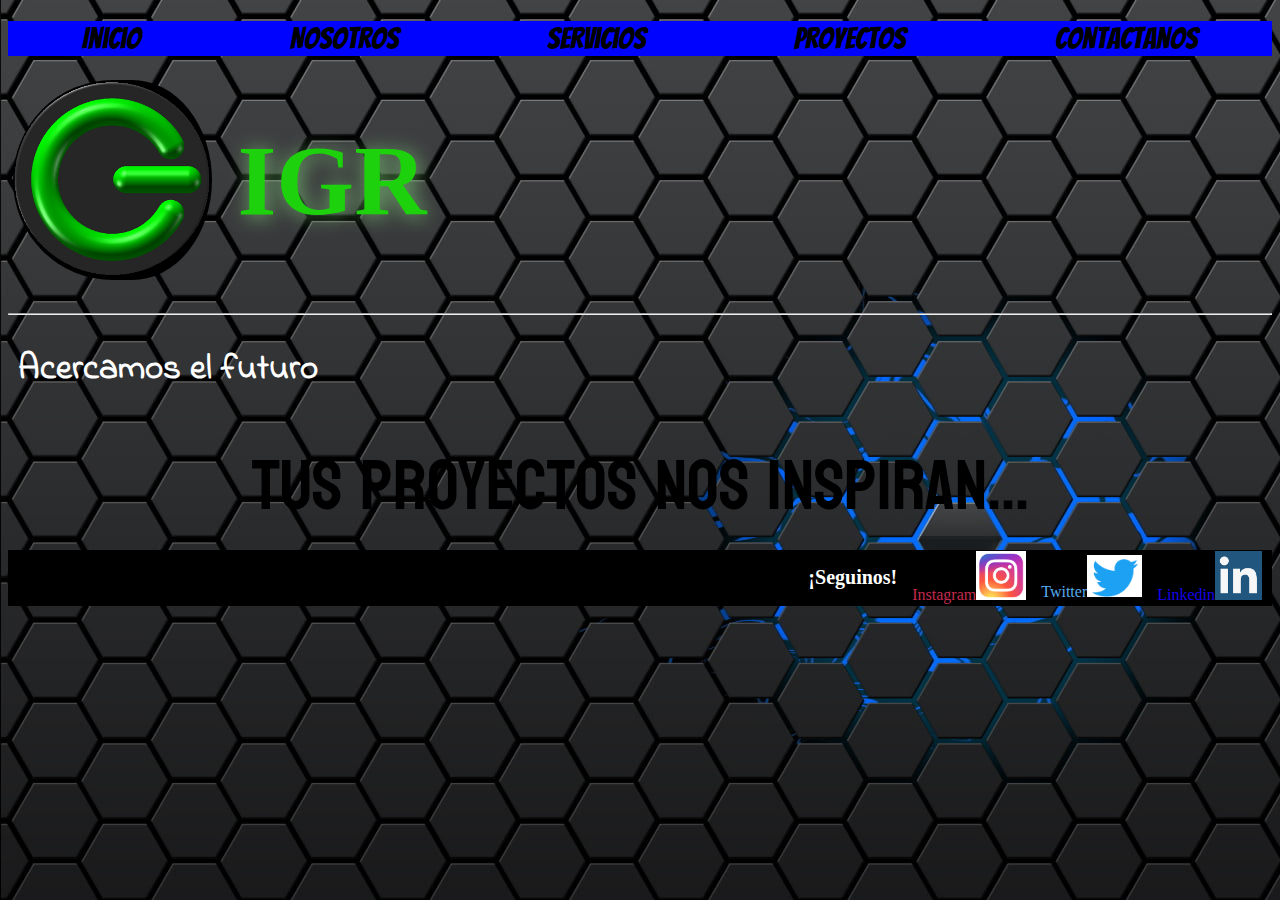
<file: index.html>
<!DOCTYPE html>
<html lang="en">
<head>
    <meta charset="UTF-8">
    <meta http-equiv="X-UA-Compatible" content="IE=edge">
    <meta name="viewport" content="width=device-width, initial-scale=1.0">
    <meta name="description" content="IGR electronica es una empresa dedicada a dar soluciones integrales a cualquier proceso que requiera el uso de la electronica para su funcionamiento. El desarrollo de hardware y software dedicados son nuesrto fuerte.">
    <meta name="keywords" content="ELECTRONICA, HARDWARE, SOFTWARE, DESARROLLO, DISEÑO, INGENIERIA">
    <title>IGRelectronica</title>
    <link rel="shortcut icon" href="./img/LogoIGR - blanco.png">
    <link rel="preconnect" href="https://fonts.googleapis.com">
    <link rel="preconnect" href="https://fonts.gstatic.com" crossorigin>
    <link href="https://fonts.googleapis.com/css2?family=Bangers&family=Indie+Flower&family=Koulen&family=Permanent+Marker&display=swap" rel="stylesheet">
    <link rel="stylesheet" href="https://cdnjs.cloudflare.com/ajax/libs/animate.css/4.1.1/animate.min.css"/>
    <link rel="stylesheet" href="./CSS/styleIndex.css"><!-- CSS -->

</head>


<!-- ------------------------------BODY------------------------------- -->
<body id="index">
        
<!-- -------------------------------MENU-------------------------------- -->
<nav id="menu"><!-- MENU -->
    <a href="./index.html" class="menu__celda">Inicio</a>
    <a href="./pages/Nosotros.html" class="menu__celda">Nosotros</a>
    <a href="./pages/Servicios.html" class="menu__celda">Servicios</a>
    <a href="./pages/Proyectos.html" class="menu__celda">Proyectos</a>
    <a href="./pages/Contactanos.html" class="menu__celda">Contactanos</a>
</nav> 
<!-- -------------------------------MENU-------------------------------- -->


<!-- ------------------------------HEADER------------------------------- -->
    <header class="header__index">
        <a href="./index.html">
            <img src="./img/LogoIGR.png" alt="Logo-IGR" class="header__logo">
            <h1 class="header__leyenda">IGR</h1>
        </a>
        <hr>
        <h2 class="header__isotipo">Acercamos el futuro</h2>
    </header>
<!-- ------------------------------HEADER------------------------------- -->


<!-- -----------------------------ARTICLE------------------------------- -->
    <article class="index__article">
        <span class="animate1">Tus proyectos nos inspiran...</span>
    </article>

<!-- -----------------------------ARTICLE------------------------------- -->


<!-- ------------------------------FOOTER------------------------------- -->
    <footer id="footer">
        <h3 class="footer__titulo">¡Seguinos!</h3>
        <a href="http://www.instagram.com" class="txt--instagram">Instagram<img src="./img/Instagram.png" alt="Instagram" class="img__instagram"></a>
        <a href="http://www.twitter.com" class="txt--twitter">Twitter<img src="./img/Twitter.png" alt="Twitter" class="img__twitter"></a>
        <a href="http://www.linkedin.com" class="txt--linkedin">Linkedin<img src="./img/linkedin.png" alt="Twitter" class="img__linkedin"></a>
    </footer>
<!-- ------------------------------FOOTER------------------------------- -->

</body>
<!-- ------------------------------BODY------------------------------- -->
</html>
</file>
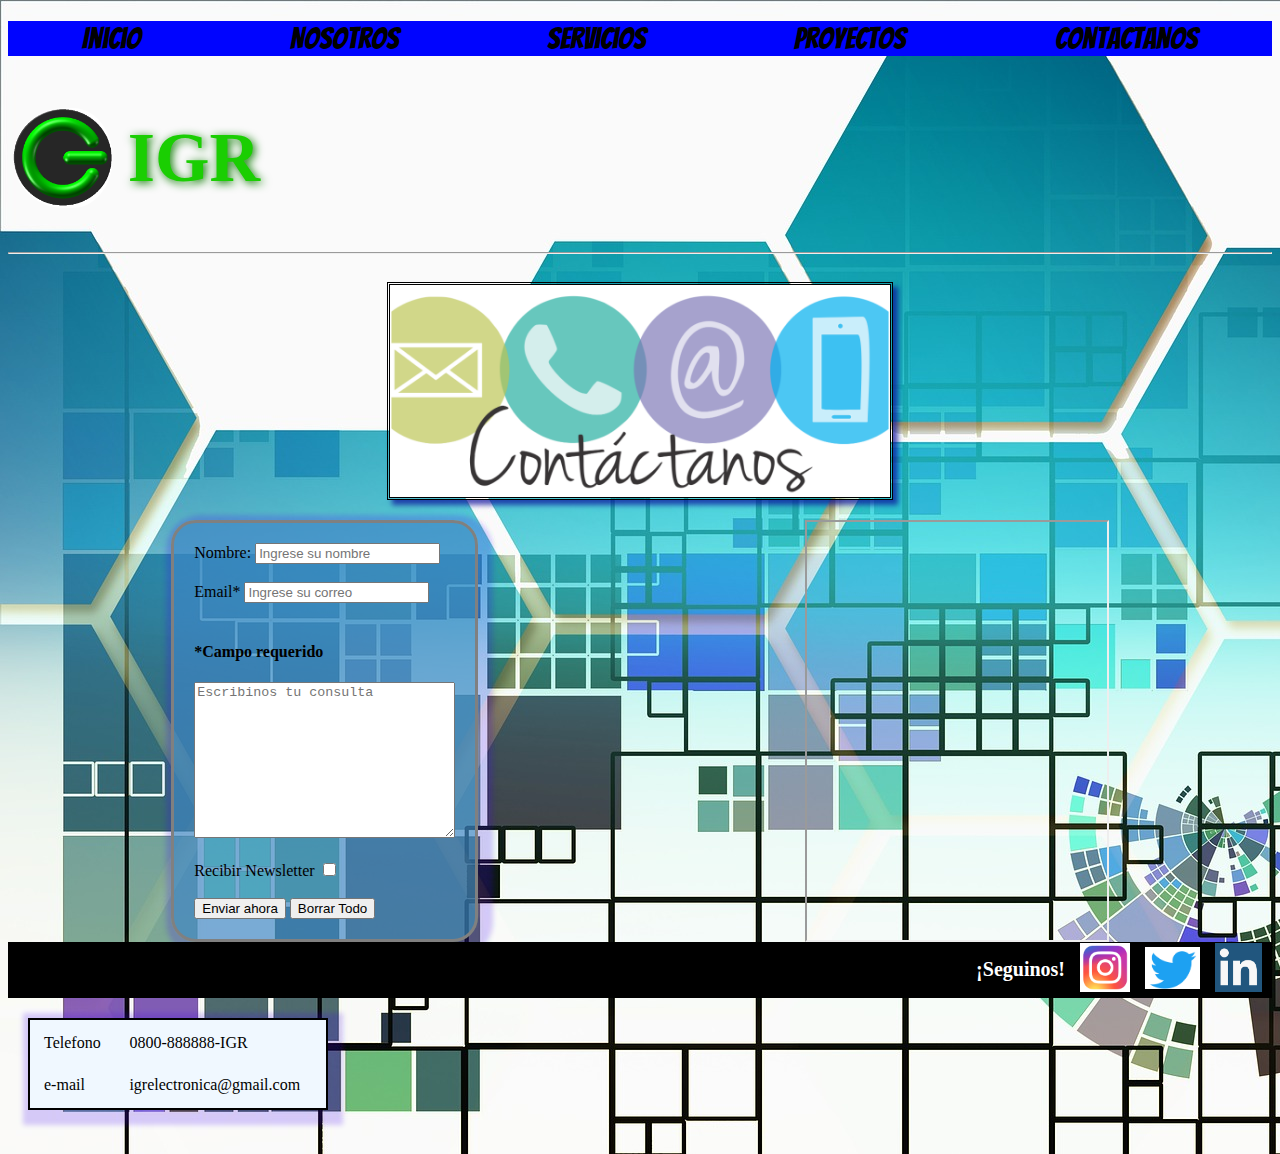
<file: pages/Contactanos.html>
<!DOCTYPE html>
<html lang="en">
    <head>
        <meta charset="UTF-8">
        <meta http-equiv="X-UA-Compatible" content="IE=edge">
        <meta name="viewport" content="width=device-width, initial-scale=1.0">
        <meta name="description" content="IGR electronica es una empresa dedicada a dar soluciones integrales a cualquier proceso que requiera el uso de la electronica para su funcionamiento. El desarrollo de hardware y software dedicados son nuesrto fuerte.">
        <meta name="keywords" content="ELECTRONICA, HARDWARE, SOFTWARE, DESARROLLO, DISEÑO, INGENIERIA">
        <title>IGR Contactanos</title>
        <link rel="shortcut icon" href="../img/LogoIGR - blanco.png">
        <link rel="preconnect" href="https://fonts.googleapis.com">
        <link rel="preconnect" href="https://fonts.gstatic.com" crossorigin>
        <link href="https://fonts.googleapis.com/css2?family=Bangers&family=Indie+Flower&family=Permanent+Marker&display=swap" rel="stylesheet">
        <link rel="stylesheet" href="../CSS/style.css"><!-- CSS -->
    </head>
    
    
    <!-- ------------------------------BODY------------------------------- -->
<body id="contactanos">
            
<!-- -------------------------------MENU-------------------------------- -->
    <nav id="menu"><!-- MENU -->
        <a href="../index.html" class="menu__celda">Inicio</a>
        <a href="../pages/Nosotros.html" class="menu__celda">Nosotros</a>
        <a href="../pages/Servicios.html" class="menu__celda">Servicios</a>
        <a href="../pages/Proyectos.html" class="menu__celda">Proyectos</a>
        <a href="../pages/Contactanos.html" class="menu__celda">Contactanos</a>
    </nav> 
<!-- -------------------------------MENU-------------------------------- -->

<!-- ------------------------------HEADER------------------------------- -->
<header class="header">
    <a href="../index.html">
        <img src="../img/LogoIGR - blanco.png" alt="Logo-IGR" class="header__logo">
        <h1 class="header__leyenda">IGR</h1>
    </a> 
    <hr>
</header>
<!-- ------------------------------HEADER------------------------------- -->
 
<section class="article__contactanos">

    <div class="imagenContactanos">
        <img src="../img/Contactanos.png" alt="Imagen_Contactanos">
    </div>
    
    <div class="contactanos">

        <form action="enviar.php" method="get" enctype="text/plain">

            <div>
                <label for="nombre">Nombre:</label>
                <input type="text" id="nombre" placeholder="Ingrese su nombre">
            </div>
            <br>
            <div>
                <label for="mail">Email*</label>
                <input type="email" id="mail" required placeholder="Ingrese su correo">
        
            </div>
            <br>
 
            <div>
                <h4>*Campo requerido</h4>
            </div>

            <div>
                <textarea name="comentarios" id="comentarios" cols="30" rows="10" placeholder="Escribinos tu consulta"></textarea>
            </div>

            <br>

            <div>
                <label for="news">Recibir Newsletter</label>
                <input type="checkbox" id="news">
            </div>

            <br>

            <input type="submit" value="Enviar ahora">
            <input type="reset" value="Borrar Todo">
      
        </form>

        <iframe src="https://www.google.com/maps/embed?pb=!1m18!1m12!1m3!1d13619.431560150402!2d-64.20494045880126!3d-31.418041233556625!2m3!1f0!2f0!3f0!3m2!1i1024!2i768!4f13.1!3m3!1m2!1s0x9432a32dcf5d747f%3A0x40373220b29140ac!2sPatio%20Olmos%20Shopping!5e0!3m2!1ses!2sar!4v1651272821847!5m2!1ses!2sar" allowfullscreen="" loading="lazy" referrerpolicy="no-referrer-when-downgrade" class="mapa"></iframe>
    </div>
    
</section>

    <table border="0" cellpadding="10" cellspacing="4">
        <tr class="telefonoContacto"><!-- Fila -->
            <td>Telefono</td><!-- Celda -->
            <td>0800-888888-IGR</td>
        </tr>
        <tr class="e-mail">
            <td>e-mail</td>
            <td>igrelectronica@gmail.com</td>
        </tr>
    </table>

    



<!-- ------------------------------FOOTER------------------------------- -->
<div class="alineadorFooterContactanos"><p></p></div>

<footer id="footer">
    <h3 class="footer__titulo">¡Seguinos!</h3>
    <a href="http://www.instagram.com"><img src="../img/Instagram.png" alt="Instagram" class="img__instagram"></a>
    <a href="http://www.twitter.com"><img src="../img/Twitter.png" alt="Twitter" class="img__twitter"></a>
    <a href="http://www.linkedin.com"><img src="../img/linkedin.png" alt="Twitter" class="img__linkedin"></a>
</footer>
<!-- ------------------------------FOOTER------------------------------- -->
  
</body>
</html>
</file>
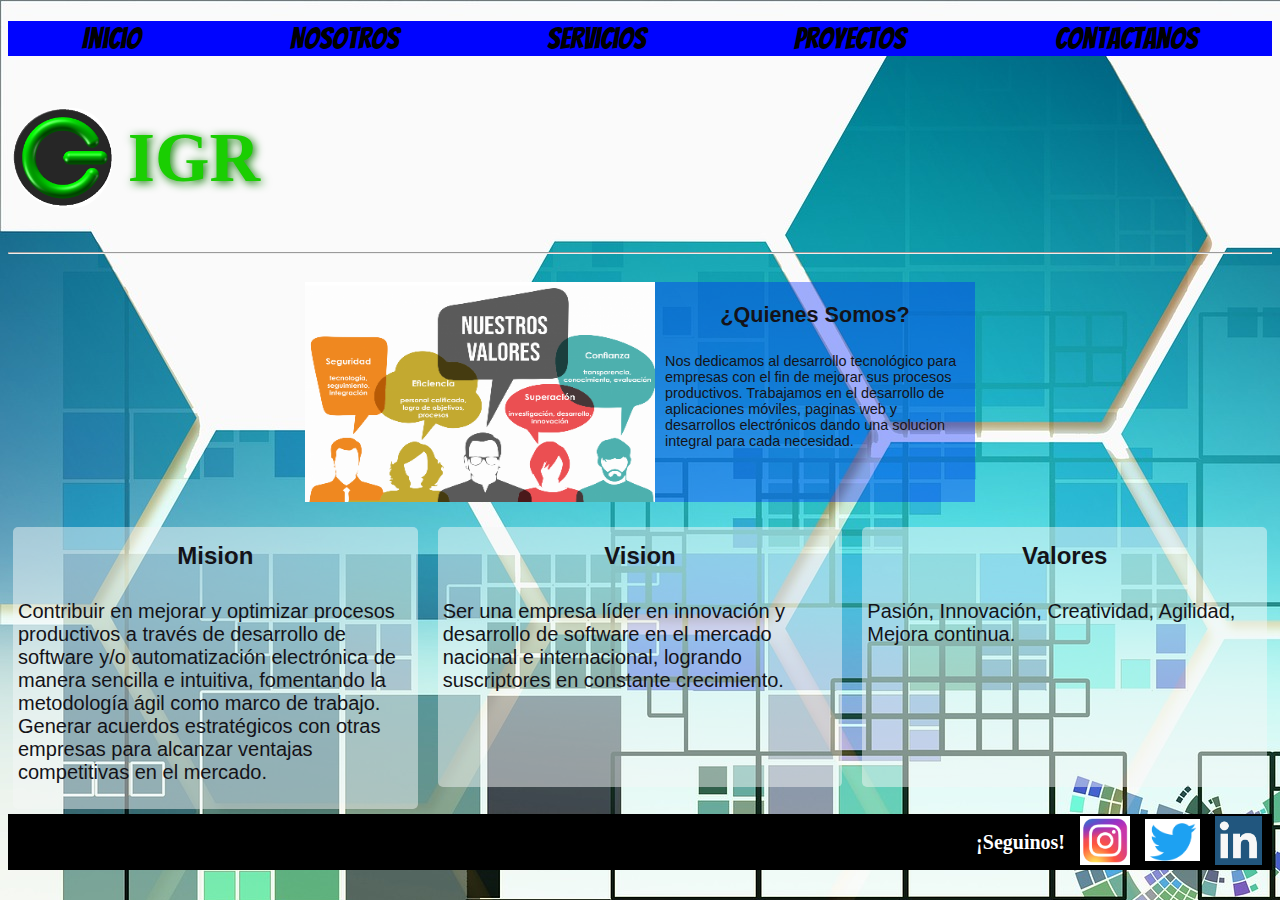
<file: pages/Nosotros.html>
<!DOCTYPE html>
<html lang="en">
    <head>
        <meta charset="UTF-8">
        <meta http-equiv="X-UA-Compatible" content="IE=edge">
        <meta name="viewport" content="width=device-width, initial-scale=1.0">
        <meta name="description" content="IGR electronica es una empresa dedicada a dar soluciones integrales a cualquier proceso que requiera el uso de la electronica para su funcionamiento. El desarrollo de hardware y software dedicados son nuesrto fuerte.">
        <meta name="keywords" content="ELECTRONICA, HARDWARE, SOFTWARE, DESARROLLO, DISEÑO, INGENIERIA">
        <title>IGR Nosotros</title>
        <link rel="shortcut icon" href="../img/LogoIGR - blanco.png"> 
        <link rel="preconnect" href="https://fonts.googleapis.com">
        <link rel="preconnect" href="https://fonts.gstatic.com" crossorigin>
        <link href="https://fonts.googleapis.com/css2?family=Bangers&family=Indie+Flower&family=Permanent+Marker&display=swap" rel="stylesheet">
        <link rel="stylesheet" href="../CSS/style.css"><!-- CSS -->
    </head>
    
    
<body id="nosotros">
            
<!-- -------------------------------MENU-------------------------------- -->
<nav id="menu"><!-- MENU -->
    <a href="../index.html" class="menu__celda">Inicio</a>
    <a href="../pages/Nosotros.html" class="menu__celda">Nosotros</a>
    <a href="../pages/Servicios.html" class="menu__celda">Servicios</a>
    <a href="../pages/Proyectos.html" class="menu__celda">Proyectos</a>
    <a href="../pages/Contactanos.html" class="menu__celda">Contactanos</a>
</nav> 
<!-- -------------------------------MENU-------------------------------- -->

<!-- ------------------------------HEADER------------------------------- -->
<header class="header">
    <a href="../index.html">
        <img src="../img/LogoIGR - blanco.png" alt="Logo-IGR" class="header__logo">
        <h1 class="header__leyenda">IGR</h1>
    </a> 
    <hr>
</header>
<!-- ------------------------------HEADER------------------------------- -->

<!-- ------------------------------ARTICLE------------------------------- -->
<article class="aticle__nosotros">

    <div class="quienesSomos">
        <img src="../img/Valores.png" alt="imagenValores">
        <div class="quienesSomos__texto">
            <strong><center class="quienesSomos__titulo">¿Quienes Somos?</center></strong> 
            <p>Nos dedicamos al desarrollo tecnológico para empresas con el fin de mejorar sus procesos productivos. Trabajamos en el desarrollo de aplicaciones móviles, paginas web y desarrollos electrónicos dando una solucion integral para cada necesidad. </p>
        </div>
    </div>
    
    <div class="nosotros">
        <div class="mision">
                <strong><center class="mision__titulo">Mision</center></strong> 
                <p>Contribuir en mejorar y optimizar procesos productivos a través de desarrollo de software y/o automatización electrónica de manera sencilla e intuitiva, fomentando la metodología ágil como marco de trabajo. Generar acuerdos estratégicos con otras empresas para alcanzar ventajas competitivas en el mercado.
                </p>
        </div>
        <div class="vision">
            <strong><center class="vision__titulo">Vision</center></strong> 
            <p>Ser una empresa líder en innovación y desarrollo de software en el mercado nacional e internacional, logrando suscriptores en constante crecimiento.
            </p>
        </div>
        <div class="valores">
            <strong><center class="valores__titulo">Valores</center></strong> 
            <p>Pasión, Innovación, Creatividad, Agilidad, Mejora continua.</p>
        </div>
    </div>
</article>
<!-- ------------------------------ARTICLE------------------------------- -->

<!-- ------------------------------FOOTER------------------------------- -->
<div class="alineadorFooterNosotros"><p></p></div>

<footer id="footer">
    <h3 class="footer__titulo">¡Seguinos!</h3>
    <a href="http://www.instagram.com"><img src="../img/Instagram.png" alt="Instagram" class="img__instagram"></a>
    <a href="http://www.twitter.com"><img src="../img/Twitter.png" alt="Twitter" class="img__twitter"></a>
    <a href="http://www.linkedin.com"><img src="../img/linkedin.png" alt="Twitter" class="img__linkedin"></a>
</footer>
<!-- ------------------------------FOOTER------------------------------- -->
  
</body>
</html>
</file>
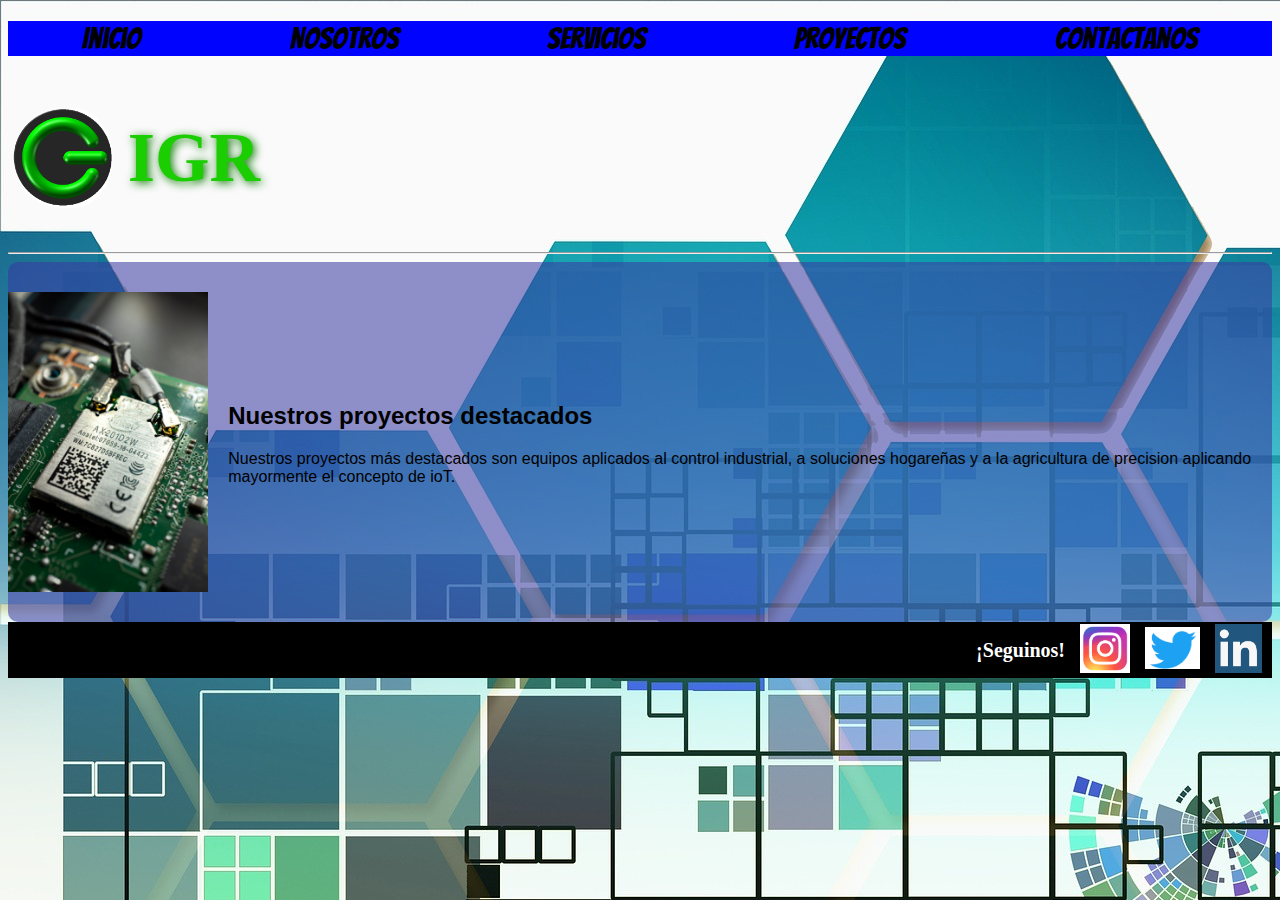
<file: pages/Proyectos.html>
<!DOCTYPE html>
<html lang="en">
    <head>
        <meta charset="UTF-8">
        <meta http-equiv="X-UA-Compatible" content="IE=edge">
        <meta name="viewport" content="width=device-width, initial-scale=1.0">
        <meta name="description" content="IGR electronica es una empresa dedicada a dar soluciones integrales a cualquier proceso que requiera el uso de la electronica para su funcionamiento. El desarrollo de hardware y software dedicados son nuesrto fuerte.">
        <meta name="keywords" content="ELECTRONICA, HARDWARE, SOFTWARE, DESARROLLO, DISEÑO, INGENIERIA">
        <title>IGR Proyectos</title>
        <link rel="shortcut icon" href="../img/LogoIGR - blanco.png">
        <link rel="preconnect" href="https://fonts.googleapis.com">
        <link rel="preconnect" href="https://fonts.gstatic.com" crossorigin>
        <link href="https://fonts.googleapis.com/css2?family=Bangers&family=Indie+Flower&family=Permanent+Marker&display=swap" rel="stylesheet">
        <link rel="stylesheet" href="../CSS/style.css"><!-- CSS -->
    </head>
    
    
    <!-- ------------------------------BODY------------------------------- -->
<body id="proyectos">
            
<!-- -------------------------------MENU-------------------------------- -->
    <nav id="menu"><!-- MENU -->
        <a href="../index.html" class="menu__celda">Inicio</a>
        <a href="../pages/Nosotros.html" class="menu__celda">Nosotros</a>
        <a href="../pages/Servicios.html" class="menu__celda">Servicios</a>
        <a href="../pages/Proyectos.html" class="menu__celda">Proyectos</a>
        <a href="../pages/Contactanos.html" class="menu__celda">Contactanos</a>
    </nav> 
<!-- -------------------------------MENU-------------------------------- -->

<!-- ------------------------------HEADER------------------------------- -->
<header class="header">
    <a href="../index.html">
        <img src="../img/LogoIGR - blanco.png" alt="Logo-IGR" class="header__logo">
        <h1 class="header__leyenda">IGR</h1>
    </a> 
    <hr>
</header>
<!-- ------------------------------HEADER------------------------------- -->

<!-- ------------------------------ARTICLE------------------------------- -->
<article class="article__proyectos">
    <img src="../img/iot.jpg" alt="ImagenIOT">
    <div class="texto">
        <h2>Nuestros proyectos destacados</h2>
        <p>Nuestros proyectos más destacados son equipos aplicados al control industrial, a soluciones hogareñas y a la agricultura de precision aplicando mayormente el concepto de ioT.</p> 
    </div>
</article>


<!-- ------------------------------FOOTER------------------------------- -->
<div class="alineadorFooterContactanos"><p></p></div>

<footer id="footer">
    <h3 class="footer__titulo">¡Seguinos!</h3>
    <a href="http://www.instagram.com"><img src="../img/Instagram.png" alt="Instagram" class="img__instagram"></a>
    <a href="http://www.twitter.com"><img src="../img/Twitter.png" alt="Twitter" class="img__twitter"></a>
    <a href="http://www.linkedin.com"><img src="../img/linkedin.png" alt="Twitter" class="img__linkedin"></a>
</footer>
<!-- ------------------------------FOOTER------------------------------- -->
  
</body>
</html>
</file>
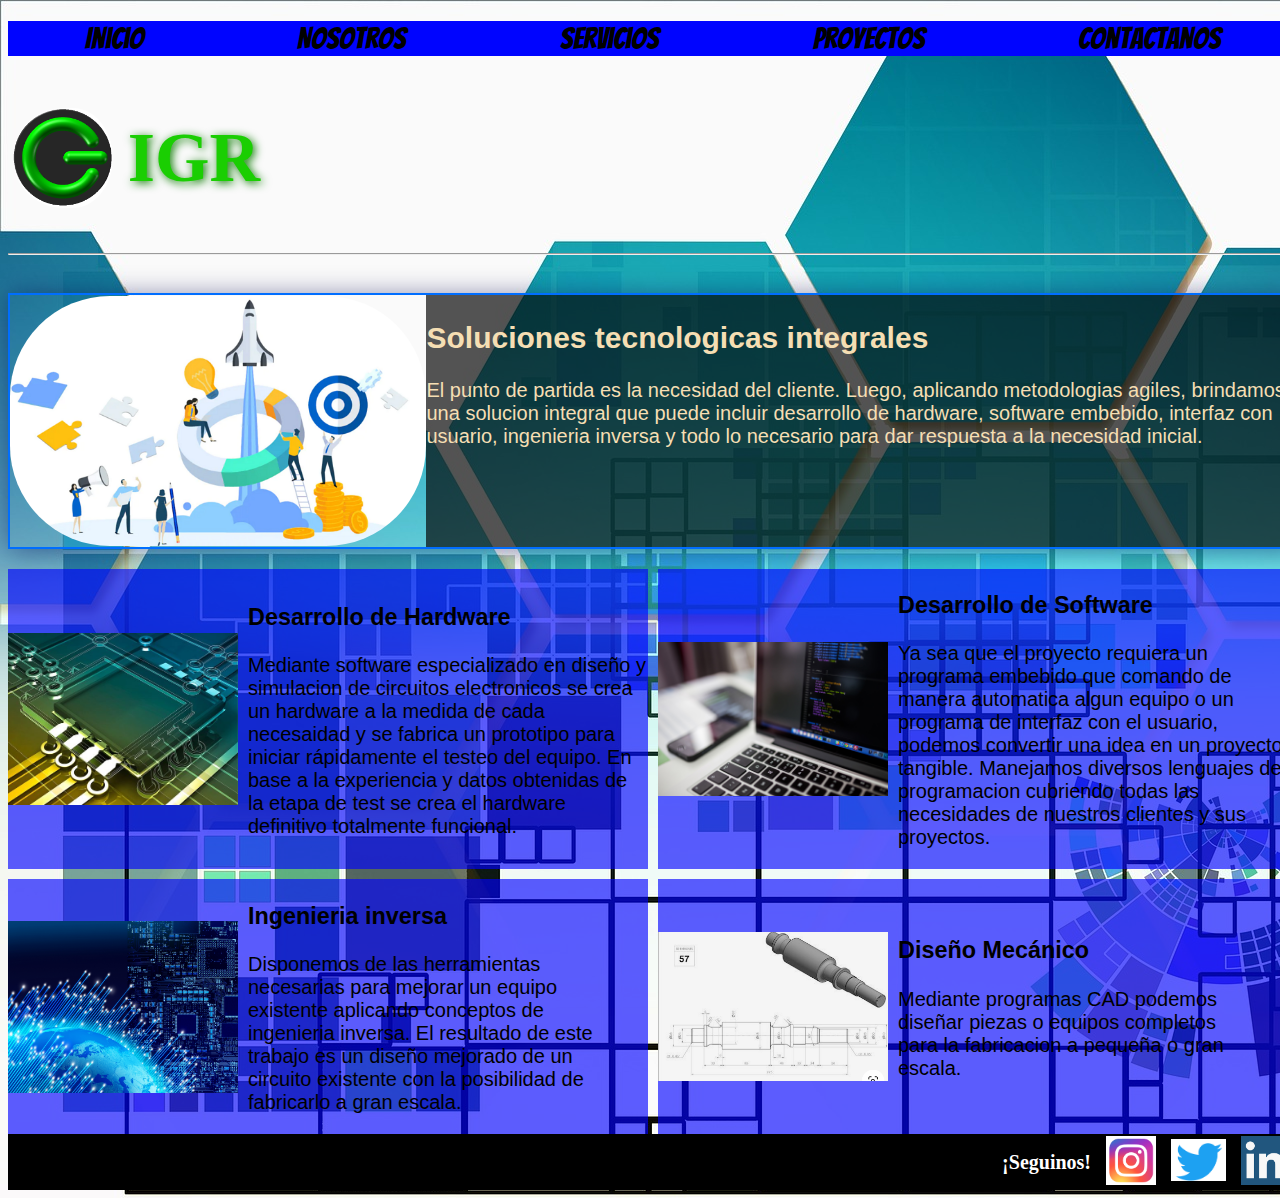
<file: pages/Servicios.html>
<!DOCTYPE html>
<html lang="en">
    <head>
        <meta charset="UTF-8">
        <meta http-equiv="X-UA-Compatible" content="IE=edge">
        <meta name="viewport" content="width=device-width, initial-scale=1.0">
        <meta name="description" content="IGR electronica es una empresa dedicada a dar soluciones integrales a cualquier proceso que requiera el uso de la electronica para su funcionamiento. El desarrollo de hardware y software dedicados son nuesrto fuerte.">
        <meta name="keywords" content="ELECTRONICA, HARDWARE, SOFTWARE, DESARROLLO, DISEÑO, INGENIERIA">
        <title>IGR Servicios</title>
        <link rel="shortcut icon" href="../img/LogoIGR - blanco.png">
        <link rel="preconnect" href="https://fonts.googleapis.com">
        <link rel="preconnect" href="https://fonts.gstatic.com" crossorigin>
        <link href="https://fonts.googleapis.com/css2?family=Bangers&family=Indie+Flower&family=Permanent+Marker&display=swap" rel="stylesheet">
        <link rel="stylesheet" href="../CSS/style.css"><!-- CSS -->
    </head>
    
    
    <!-- ------------------------------BODY------------------------------- -->
<body id="servicios">
            
<!-- -------------------------------MENU-------------------------------- -->
<nav id="menu"><!-- MENU -->
    <a href="../index.html" class="menu__celda">Inicio</a>
    <a href="../pages/Nosotros.html" class="menu__celda">Nosotros</a>
    <a href="../pages/Servicios.html" class="menu__celda">Servicios</a>
    <a href="../pages/Proyectos.html" class="menu__celda">Proyectos</a>
    <a href="../pages/Contactanos.html" class="menu__celda">Contactanos</a>
</nav> 
<!-- -------------------------------MENU-------------------------------- -->

<!-- ------------------------------HEADER------------------------------- -->
<header class="header">
    <a href="../index.html">
        <img src="../img/LogoIGR - blanco.png" alt="Logo-IGR" class="header__logo">
        <h1 class="header__leyenda">IGR</h1>
    </a> 
    <hr>
</header>
<!-- ------------------------------HEADER------------------------------- -->

<!-- ------------------------------ARTICLE------------------------------- -->
<article class="article__servicios">
    <div class="solucionesIntegrales">
        <img src="../img/MetodologiaAgil.png" alt="Img_Metodologias" class="solucionesIntegrales__imagen">
        <div>
            <h2 class="solucionesIntegrales__titulo">Soluciones tecnologicas integrales</h2>
            <p class="solucionesIntegrales__texto">El punto de partida es la necesidad del cliente. Luego, aplicando metodologias agiles, brindamos una solucion integral que puede incluir desarrollo de hardware, software embebido, interfaz con usuario, ingenieria inversa y todo lo necesario para dar respuesta a la necesidad inicial.</p>
        </div>
    </div>

    <div class="servicios">
        <div class="desarrolloHardware">
            <img src="../img/circuito.jpg" alt="img_hardware" class="desarrolloHardware__imagen">
            <div>
                <h3 class="desarrolloHardware__titulo">Desarrollo de Hardware</h3>
                <p class="desarrolloHardware__texto">Mediante software especializado en diseño y simulacion de circuitos electronicos se crea un hardware a la medida de cada necesaidad y se fabrica un prototipo para iniciar rápidamente el testeo del equipo. En base a la experiencia y datos obtenidas de la etapa de test se crea el hardware definitivo totalmente funcional.</p>
            </div>
        </div>
        <div class="desarrolloSoftware">
            <img src="../img/codigo1.jpg" alt="img_sotware" class="desarrolloSoftware__imagen">
            <div>
                <h3 class="desarrolloSoftware__titulo">Desarrollo de Software</h3>
                <p class="desarrolloSoftware__texto">Ya sea que el proyecto requiera un programa embebido que comando de manera automatica algun equipo o un programa de interfaz con el usuario, podemos convertir una idea en un proyecto tangible. Manejamos diversos lenguajes de programacion cubriendo todas las necesidades de nuestros clientes y sus proyectos.</p>
            </div>
        </div>
        <div class="ingenieriaInversa">        
            <img src="../img/circuito10.jpg" alt="img_ingInversa" class="ingenieriaInversa__imagen">
            <div>
                <h3 class="ingenieriaInversa__titulo">Ingenieria inversa</h3>
                <p class="ingenieriaInversa__texto">Disponemos de las herramientas necesarias para mejorar un equipo existente aplicando conceptos de ingenieria inversa. El resultado de este trabajo es un diseño mejorado de un circuito existente con la posibilidad de fabricarlo a gran escala.</p>
            </div>
        </div>       
        <div class="disenoMecanico">
            <img src="../img/ImagenCAD.png" alt="img_Cad" class="disenoMecanico__imagen">
            <div>
                <h3 class="disenoMecanico__titulo">Diseño Mecánico</h3>
                <p class="disenoMecanico__texto">Mediante programas CAD podemos diseñar piezas o equipos completos para la fabricacion a pequeña o gran escala.</p>
            </div>
        </div>    
    </div>   
</article>
<!-- ------------------------------ARTICLE------------------------------- -->

<!-- ------------------------------FOOTER------------------------------- -->
<footer id="footer">
    <h3 class="footer__titulo">¡Seguinos!</h3>
    <a href="http://www.instagram.com"><img src="../img/Instagram.png" alt="Instagram" class="img__instagram"></a>
    <a href="http://www.twitter.com"><img src="../img/Twitter.png" alt="Twitter" class="img__twitter"></a>
    <a href="http://www.linkedin.com"><img src="../img/linkedin.png" alt="Twitter" class="img__linkedin"></a>
</footer>
<!-- ------------------------------FOOTER------------------------------- -->
  
</body>
</html>
</file>
<file: CSS/styleIndex.css>
/*----------------------------------------------BODY------------------------------------------------------*/
body#index {
  display: -ms-grid;
  display: grid;
      grid-template-areas: "menu" "header__index" "index__article" "footer";
  width: auto;
  height: auto;
  -ms-grid-columns: 1fr;
      grid-template-columns: 1fr;
  background-image: url("../img/Fondo-web1.jpg");
  background-color: black;
  background-repeat: repeat;
  background-position-x: 0%;
  background-position-y: 0%;
}

/*----------------------------------------------MENU-----------------------------------------------------*/
#menu {
  -ms-grid-row: 1;
  -ms-grid-column: 1;
  grid-area: menu;
  position: -webkit-sticky;
  position: sticky;
  /* Lo dejo fijo al scrolear */
  top: 1%;
  /* posicion al scrolear */
  margin-top: 1%;
  background-color: #0004ff;
  z-index: 999;
  display: -webkit-box;
  display: -ms-flexbox;
  display: flex;
  -ms-flex-pack: distribute;
      justify-content: space-around;
  /* ocupa todo el ancho de pantalla */
  -webkit-box-align: center;
      -ms-flex-align: center;
          align-items: center;
  height: 35px;
}

#menu a {
  font-size: 30px;
  text-decoration: none;
  color: black;
  font-family: 'Bangers', cursive;
}

#menu a:hover {
  background-color: #0004ff;
  color: white;
}

/*--------------------------------------------HEADER INDEX-----------------------------------------------*/
.header__index {
  -ms-grid-row: 2;
  -ms-grid-column: 1;
  grid-area: header__index;
}

.header__index a {
  text-decoration: none;
  color: #1dd10c;
  font-family: fantasy;
  display: -webkit-box;
  display: -ms-flexbox;
  display: flex;
  -ms-flex-wrap: nowrap;
      flex-wrap: nowrap;
  -webkit-box-align: center;
      -ms-flex-align: center;
          align-items: center;
  -webkit-box-pack: left;
      -ms-flex-pack: left;
          justify-content: left;
  height: auto;
  gap: 5px;
  text-shadow: 2px 2px 20px rgba(151, 250, 142, 0.61);
}

.header__index .header__isotipo {
  font-family: 'Indie Flower', cursive;
  color: white;
  -webkit-box-align: center;
      -ms-flex-align: center;
          align-items: center;
  font-size: 35px;
  margin-left: 10px;
}

.header__index .header__logo {
  -webkit-box-align: center;
      -ms-flex-align: center;
          align-items: center;
  -webkit-box-pack: left;
      -ms-flex-pack: left;
          justify-content: left;
  padding-right: 20px;
  height: 200px;
  width: auto;
  margin-left: 5px;
  border-radius: 150px;
}

.header__index .header__leyenda {
  font-size: 100px;
}

/*----------------------------------------------ARTICLE INDEX------------------------------------------------*/
.index__article {
  -ms-grid-row: 3;
  -ms-grid-column: 1;
  grid-area: index__article;
  display: -webkit-box;
  display: -ms-flexbox;
  display: flex;
  -webkit-box-align: center;
      -ms-flex-align: center;
          align-items: center;
  -ms-flex-pack: distribute;
      justify-content: space-around;
  font-size: 70px;
  font-family: 'Koulen', cursive;
}

/*/////////////////////////MIXIN/////////////////////////////////*/
/*/////////////////////////MIXIN/////////////////////////////////*/
@-webkit-keyframes mi-efecto {
  0% {
    height: 150px;
    font-size: 80%;
    color: #2f2f30;
  }
  50% {
    height: 150px;
    font-size: 90%;
    color: white;
  }
  100% {
    height: 150px;
    font-size: 80%;
    color: #2f2f30;
  }
}
@keyframes mi-efecto {
  0% {
    height: 150px;
    font-size: 80%;
    color: #2f2f30;
  }
  50% {
    height: 150px;
    font-size: 90%;
    color: white;
  }
  100% {
    height: 150px;
    font-size: 80%;
    color: #2f2f30;
  }
}

.index__article .animate1 {
  -webkit-animation-name: mi-efecto;
          animation-name: mi-efecto;
  -webkit-animation-duration: 1s;
          animation-duration: 1s;
  -webkit-animation-timing-function: linear;
          animation-timing-function: linear;
  -webkit-animation-delay: 0s;
          animation-delay: 0s;
  /* Tiempo en que empieza la animacion desde que carga la pagina */
  -webkit-animation-iteration-count: infinite;
          animation-iteration-count: infinite;
  /* duracion del loop */
}

/*----------------------------------------------FOOTER------------------------------------------------*/
/*///////////////////EXTEND/////////////////////////////////////////////*/
.footerBase, #footer {
  -webkit-box-align: center;
      -ms-flex-align: center;
          align-items: center;
  background-color: black;
  gap: 15px;
  padding: 2px;
  padding-right: 10px;
  height: 52px;
}

/*///////////////////FIN EXTEND///////////////////////////////////////*/
#footer {
  -ms-grid-row: 4;
  -ms-grid-column: 1;
  grid-area: footer;
  display: -webkit-box;
  display: -ms-flexbox;
  display: flex;
  -webkit-box-pack: end;
      -ms-flex-pack: end;
          justify-content: end;
  /*///////////////////EXTEND/////////////////////////////////////////////*/
}

#footer .footer__titulo {
  font-family: 'Permanent Marker', cursive;
  color: white;
  font-size: 20px;
}

#footer .img__instagram {
  width: 50px;
  height: auto;
}

#footer .txt--instagram {
  text-decoration: none;
  color: #c52a4c;
}

#footer .img__twitter {
  width: 55px;
  height: auto;
}

#footer .txt--twitter {
  text-decoration: none;
  color: #55acee;
}

#footer .img__linkedin {
  width: 47px;
  height: auto;
}

#footer .txt--linkedin {
  text-decoration: none;
  color: #1700eb;
}
/*# sourceMappingURL=styleIndex.css.map */
</file>
<file: CSS/style.css>
/***********************************************************************************************************/
/**********************************************MOBILE*******************************************************/
@media screen and (max-width: 768px) { 
/*----------------------------------------------BODY------------------------------------------------------*/

    body#index {
        display: grid;
        grid-template-areas: 
        "menu"
        "header__index"
        "index__article"
        "footer";
        width: auto;
        height: auto;
        grid-template-columns: 1fr;
        background-image: url("../img/Fondo-web1.jpg");
        background-color: black;
        background-repeat: repeat;
        background-position-x: 0%;
        background-position-y: 0%;
    }

    body#nosotros {
        display: grid;
        grid-template-areas: 
        "menu"
        "header"
        "article__nosotros"
        "footer";
        width: auto;
        height: auto;
        grid-template-columns: 1fr;
        background-image: url("../img/fondo3.jpg");
        background-repeat: repeat;
        background-position-x: 0%;
        background-position-y: 0%;
    }

    body#servicios {
        display: grid;
        grid-template-areas: 
        "menu"
        "header"
        "article__servicios"
        "footer";
        width: auto;
        height: auto;
        grid-template-columns: 1fr;
        background-image: url("../img/fondo3.jpg");
        background-repeat: repeat;
        background-position-x: 0%;
        background-position-y: 0%;
    }

    body#proyectos {
        display: grid;
        grid-template-areas: 
        "menu"
        "header"
        "article__proyectos"
        "footer";
        width: auto;
        height: auto;
        grid-template-columns: 1fr;
        background-image: url("../img/fondo3.jpg");
        background-color: white;
        background-repeat: repeat;
        background-position-x: 0%;
        background-position-y: 0%;
    }

    body#contactanos {
        display: grid;
        grid-template-areas: 
        "menu"
        "header"
        "article__servicios"
        "footer";
        width: auto;
        height: auto;
        grid-template-columns: 1fr;
        background-image: url("../img/fondo3.jpg");
        background-repeat: repeat;
        background-position-x: 0%;
        background-position-y: 0%;
    }


/*----------------------------------------------MENU-----------------------------------------------------*/
    #menu {
        grid-area: menu;
        position: sticky; /* Lo dejo fijo al scrolear */
        top: 1%; /* posicion al scrolear */
        margin-top: 1%;
        background-color: #0004ff;
        z-index: 999;
        display: flex;
        justify-content: space-around;/* ocupa todo el ancho de pantalla */
        align-items: center;
        height: 35px;
    }

    #menu a {
        font-size: 15px;
        text-decoration: none;
        color: black;
        font-family: 'Bangers', cursive;
    }
    #menu a:hover {
        background-color: #0004ff;
        color: white;
    }
    /*----------------------------------------------HEADER INDEX-----------------------------------------------*/
    .header__index {
        grid-area: header__index;
    }
    header.header__index a{
        text-decoration: none;
        color: #1ACE02;
        font-family: fantasy;
        display: flex;
        flex-wrap: nowrap;
        align-items: center;
        justify-content: left;
        height: auto; 
        gap: 5px; 
        text-shadow: 2px 2px 20px rgba(151, 250, 142, 0.61);
    }
    header.header__index .header__isotipo {
        font-family: 'Indie Flower', cursive;
        color: white;
        align-items: center;
        font-size: 15px;
        margin-left: 10px;
    }
    header.header__index .header__logo {
        align-items: center;
        justify-content: left;
        padding-right: 10px;
        height: 60px;
        width: ;: auto;
        margin-left: 5px;
        border-radius: 150px;
    }
    header.header__index .header__leyenda {
        font-size: 50px; 
    }

    /*----------------------------------------------HEADER PAGES----------------------------------------------*/
    .header {
        grid-area: header;
    }
    .header a{
        text-decoration: none;
        color: #1ACE02;
        font-family: fantasy;
        display: flex;
        flex-wrap: nowrap;
        align-items: center;
        justify-content: left;
        margin-top: 15px;
        font-size: 40px;
        gap: 5px; 
        text-shadow: 2px 2px 10px rgb(13, 124, 3);
    }    
    .header__logo { 
        align-items: center;
        justify-content: left;
        padding-right: 10px;
        width: 60px;
        margin-left: 5px;
        border-radius: 150px;
        box-shadow: #1ACE02;
    }
    .header__leyenda {
        font-size: 40px; 
    }


    /*----------------------------------------------ARTICLE INDEX------------------------------------------------*/
    .index__article {
        grid-area: index__article;
        display: flex;
        align-items: center;
        justify-content: space-around;
        font-size: 50px;
        font-family: 'Koulen', cursive;

    }
    @keyframes mi-efecto {
        0% {
            height: 150px; 
            font-size: 80%;
            color: rgb(47, 47, 48);
        }
        50% {
            height: 150px; 
            font-size: 90%;
            color: white;
        }
        100% {
            height: 150px; 
            font-size: 80%;
            color: rgb(47, 47, 48);
        }
    }
    .index__article .animate1 {
        animation-name: mi-efecto;
        animation-duration: 1s;
        animation-timing-function: linear;
        animation-delay: 0s; /* Tiempo en que empieza la animacion desde que carga la pagina */
        animation-iteration-count: infinite;/* duracion del loop */
    }


    /*-------------------------------------------ARTICLE NOSOTROS-----------------------------------------*/
    article.nosotros{
        grid-area: article__nosotros;
    }
    .quienesSomos{
        display: flex;
        flex-direction: row;
        flex-wrap: nowrap;
        align-items: center;
        justify-content: center;
        margin-top: 2px;
    }
    .quienesSomos img{
        display: flex;
        flex-wrap: nowrap;
        width: 150px;
        height: 100px;
        align-items: center;
        justify-content: center;
    }
    .quienesSomos .quienesSomos__texto{
        height: 100px;
        width: 200px;
        background-color: rgba(0, 38, 255, 0.37);
        padding: 1px;
        font-family: 'Roboto Flex', sans-serif;
        font-size: 50%;
        color: rgb(20, 19, 24);
    }

    div.nosotros{
        margin-top: 20px;
        display: grid;
        grid-template-columns: 1fr;
        grid-template-rows: auto auto auto;
        align-items: baseline;
        justify-content: center;
        font-family: 'Roboto Flex', sans-serif;
        font-size: 10px;
        gap: 10px;
    }

    .quienesSomos__titulo{
        font-size: 150%;
        padding: 10px;
    }
    .mision__titulo{
        font-size: 120%;
        padding: 10px;
    }
    .vision__titulo{
        font-size: 120%;
        padding: 10px;
    }
    .valores__titulo{
        font-size: 120%;
        padding: 10px;
    }
    .mision {
        font-style: none;
        margin: 5px;
        padding: 5px;
        min-height: 50px;
        width: auto;
        background-color: rgba(245, 246, 247, 0.486);
        border-radius: 5px;
        color: rgb(20, 19, 24);
    }
 
    .vision {
        margin: 5px;
        padding: 5px;
        min-height: 50px;
        width: auto;
        background-color: rgba(245, 246, 247, 0.486);
        border-radius: 5px;
        color: rgb(20, 19, 24);
    }
    .valores {
        margin: 5px;
        padding: 5px;
        min-height: 50px;
        width: auto;
        background-color: rgba(245, 246, 247, 0.486);
        border-radius: 5px;
        color: rgb(20, 19, 24);
    }



/*-------------------------------------------ARTICLE SERVICIOS-----------------------------------------*/
    .article__servicios {
        margin-top: 30px;
        display: grid;
        grid-template-columns: auto;
        grid-template-rows: auto auto;
        gap: 10px;
    }   
    .solucionesIntegrales {
        display: flex;
        align-items: center;
        justify-content: center;
        font-family: 'Roboto Flex', sans-serif;
        font-size: 12px;
        border: 2px solid rgb(0, 110, 255);
        box-shadow: 2px 2px 25px rgba(2, 2, 80, 0.459);
    }
    .solucionesIntegrales__imagen {
        height: 150px;
        width: auto;
        border-radius: 100px;
    }
    .solucionesIntegrales div{
        min-height: 150px;
        min-width: 250px;
        background-color: rgba(0, 0, 0, 0.671);
        color: wheat;
        padding: 1px;
    }
    
    div.servicios {
        margin-top: 10px;
        display: grid;
        grid-template-columns: auto;
        grid-template-rows: auto auto auto auto;
        gap: 10px;
    }

    .desarrolloHardware {
        display: flex;
        align-items: center;
        justify-content: start;
        font-family: 'Roboto Flex', sans-serif;
        font-size: 15px;
        gap: 10px;
        background-color: rgba(0, 0, 255, 0.637);
    }
    .desarrolloHardware__imagen {
        width: 230px;
        height: auto;
    }
    .desarrolloHardware div{
        width: 250px;
        height: auto;
    }
    
    .desarrolloSoftware {
        display: flex;
        align-items: center;
        justify-content: start;
        font-family: 'Roboto Flex', sans-serif;
        font-size: 15px;
        gap: 10px;
        background-color: rgba(0, 0, 255, 0.637);
    }
    .desarrolloSoftware__imagen {
        width: 230px;
        height: auto;
    }
    .desarrolloSoftware div{
        width: 250px;
        height: auto;
    }
    
    .ingenieriaInversa {
        display: flex;
        align-items: center;
        justify-content: start;
        font-family: 'Roboto Flex', sans-serif;
        font-size: 15px;
        gap: 10px;
        background-color: rgba(0, 0, 255, 0.637);
    }
    .ingenieriaInversa__imagen {
        width: 230px;
        height: auto;
    }
    .ingenieriaInversa div{
        width: 250px;
        height: auto;
    }
    
    .disenoMecanico {
        display: flex;
        align-items: center;
        justify-content: start;
        font-family: 'Roboto Flex', sans-serif;
        font-size: 15px;
        gap: 10px;
        background-color: rgba(0, 0, 255, 0.637);
    }
    .disenoMecanico__imagen {
        width: 230px;
        height: auto;
    }
    .disenoMecanico div{
        width: 250px;
        height: auto;
    }

        /*-------------------------------------------ARTICLE PROYECTOS-----------------------------------------*/
    .article__proyectos{
        grid-area: article__proyectos;
        display: flex;
        flex-direction: row;
        gap: 20px;
        align-items: center;
        justify-content: center;
        background-color: rgba(57, 57, 163, 0.562);
        border-radius: 10px;
    }

    .article__proyectos img{
        height: 300px;
        width: auto;
        padding-bottom: 30px;
        padding-top: 30px;
    }

    .article__proyectos .texto{
        font-family: Verdana, Geneva, Tahoma, sans-serif;
    }
    /*-------------------------------------------ARTICLE CONTACTANOS-----------------------------------------*/
        article.contactanos{
            grid-area: article__contactanos;
        }

        .imagenContactanos {
            padding: 20px;
            display: flex;
            justify-content: center;
        }
        .imagenContactanos img {
            width: 200px;
            height: auto;
            border: 2px double black;
            box-shadow: 5px 5px 5px rgba(10, 10, 155, 0.685);
        }
        
        div.contactanos {
            display: flex;
            justify-content: space-around;
            align-items: center;
        } 
        
        form {
            background-color: rgba(62, 132, 197, 0.678);
            width: 250px;
            padding: 20px;
            border-radius: 25px;
            border: 2px solid grey;
            box-shadow: 5px 5px 5px 10px rgba(67, 3, 245, 0.2);
        }
        
        table {
            margin: 20px;
            background-color: aliceblue;
            border: 2px solid black;
            box-shadow: 5px 5px 5px 10px rgba(67, 3, 245, 0.2);
            width: 300px;
            height: auto;
        }

        .mapa {
            height: 300px;
            width: auto;
        }
    /*----------------------------------------------FOOTER------------------------------------------------*/
    #footer {
        grid-area: footer;
            display: flex;
            background-color: black;
            justify-content: end;
            align-items: center;
            gap: 5px;
            padding: 2px;
            padding-right: 10px;
            height: 30px;
        }      
        #footer .footer__titulo {
            font-family: 'Permanent Marker', cursive;
            color: white;
            font-size: 10px;
        }     
        #footer .img__instagram {
            width: 25px;
            height: auto;
        }       
        #footer .img__twitter {
            width: 30px;
            height: auto;
        
        }  
        #footer .img__linkedin {
            width: 24px;
            height: auto;
        }
}   




/***********************************************************************************************************/
/*********************************************** PC ********************************************************/
@media screen and (min-width: 769px) { /* PC */
    /*----------------------------------------------BODY------------------------------------------------------*/
    
    body#index {
        display: grid;
        grid-template-areas: 
        "menu"
        "header__index"
        "index__article"
        "footer";
        width: auto;
        height: auto;
        grid-template-columns: 1fr;
        background-image: url("../img/Fondo-web1.jpg");
        background-color: black;
        background-repeat: repeat;
        background-position-x: 0%;
        background-position-y: 0%;
    }
    
    body#nosotros {
        display: grid;
        grid-template-areas: 
        "menu"
        "header"
        "article__nosotros"
        "footer";
        width: auto;
        height: auto;
        grid-template-columns: 1fr;
        background-image: url("../img/fondo3.jpg");
        background-color: white;
        background-repeat: repeat;
        background-position-x: 0%;
        background-position-y: 0%;
    }

    body#servicios {
        display: grid;
        grid-template-areas: 
        "menu"
        "header"
        "article__nosotros"
        "footer";
        width: auto;
        height: auto;
        grid-template-columns: 1fr;
        background-image: url("../img/fondo3.jpg");
        background-color: white;
        background-repeat: repeat;
        background-position-x: 0%;
        background-position-y: 0%;
    }

    body#proyectos {
        display: grid;
        grid-template-areas: 
        "menu"
        "header"
        "article__proyectos"
        "footer";
        width: auto;
        height: auto;
        grid-template-columns: 1fr;
        background-image: url("../img/fondo3.jpg");
        background-color: white;
        background-repeat: repeat;
        background-position-x: 0%;
        background-position-y: 0%;
    }

    body#contactanos {
        display: grid;
        grid-template-areas: 
        "menu"
        "header"
        "article__nosotros"
        "footer";
        width: auto;
        height: auto;
        grid-template-columns: 1fr;
        background-image: url("../img/fondo3.jpg");
        background-color: white;
        background-repeat: repeat;
        background-position-x: 0%;
        background-position-y: 0%;
    }
    /*----------------------------------------------MENU-----------------------------------------------------*/
    #menu {
        grid-area: menu;
        position: sticky; /* Lo dejo fijo al scrolear */
        top: 1%; /* posicion al scrolear */
        margin-top: 1%;
        background-color: #0004ff;
        z-index: 999;
        display: flex;
        justify-content: space-around;/* ocupa todo el ancho de pantalla */
        align-items: center;
        height: 35px;
    }
    
    #menu a {
        font-size: 30px;
        text-decoration: none;
        color: black;
        font-family: 'Bangers', cursive;
    }
    #menu a:hover {
        background-color: #0004ff;
        color: white;
    }
    /*--------------------------------------------HEADER INDEX-----------------------------------------------*/
    .header__index {
        grid-area: header__index;
    }
    
    header.header__index a{
        text-decoration: none;
        color: #1dd10c;
        font-family: fantasy;
        display: flex;
        flex-wrap: nowrap;
        align-items: center;
        justify-content: left;
        height: auto; 
        gap: 5px; 
        text-shadow: 2px 2px 20px rgba(151, 250, 142, 0.61);
    }
    header.header__index .header__isotipo {
        font-family: 'Indie Flower', cursive;
        color: white;
        align-items: center;
        font-size: 35px;
        margin-left: 10px;
    }
    header.header__index .header__logo {
        align-items: center;
        justify-content: left;
        padding-right: 20px;
        height: 200px;
        width: auto;
        margin-left: 5px;
        border-radius: 150px;
    }
    header.header__index .header__leyenda {
        font-size: 100px; 
    }
    
    /*----------------------------------------------HEADER PAGES----------------------------------------------*/
    
    .header {
        grid-area: header;
    }
    .header a{
        text-decoration: none;
        color: #1ACE02;
        font-family: fantasy;
        display: flex;
        flex-wrap: nowrap;
        align-items: center;
        justify-content: left;
        margin-top: 15px;
        font-size: 30px;
        gap: 5px; 
        gap: 5px; 
        text-shadow: 2px 2px 10px rgb(13, 124, 3);
    }    
    .header__logo {
        align-items: center;
        justify-content: left;
        padding-right: 10px;
        height: 100px;
        width: auto;
        margin-left: 5px;
        border-radius: 150px;
    }
    .header__leyenda {
        font-size: 70px; 
    }

/*----------------------------------------------ARTICLE INDEX------------------------------------------------*/
    .index__article {
        grid-area: index__article;
        display: flex;
        align-items: center;
        justify-content: space-around;
        font-size: 70px;
        font-family: 'Koulen', cursive;
    }
    
    @keyframes mi-efecto {
        0% {
            height: 150px; 
            font-size: 80%;
            color: rgb(47, 47, 48);
        }
        50% {
            height: 150px; 
            font-size: 90%;
            color: white;
        }
        100% {
            height: 150px; 
            font-size: 80%;
            color: rgb(47, 47, 48);
        }
    }
    .index__article .animate1 {
        animation-name: mi-efecto;
        animation-duration: 1s;
        animation-timing-function: linear;
        animation-delay: 0s; /* Tiempo en que empieza la animacion desde que carga la pagina */
        animation-iteration-count: infinite;/* duracion del loop */
    }

    /*-------------------------------------------ARTICLE NOSOTROS-----------------------------------------*/
    article.nosotros{
        grid-area: article__nosotros;
    }
    .quienesSomos{
        display: flex;
        flex-direction: row;
        flex-wrap: nowrap;
        align-items: center;
        justify-content: center;
        margin-top: 20px;
    }
    .quienesSomos img{
        display: flex;
        flex-wrap: nowrap;
        width: 350px;
        height: 220px;
        align-items: center;
        justify-content: center;
    }
    .quienesSomos .quienesSomos__texto{
        height: 200px;
        width: 300px;
        background-color: rgba(0, 38, 255, 0.37);
        padding: 10px;
        font-family: 'Roboto Flex', sans-serif;
        font-size: 90%;
        color: rgb(20, 19, 24);
    }

    div.nosotros{
        margin-top: 20px;
        display: grid;
        grid-template-columns: 1fr 1fr 1fr;
        grid-template-rows: auto;
        align-items: baseline;
        justify-content: center;
        font-family: 'Roboto Flex', sans-serif;
        font-size: 20px;
        gap: 10px;
    }

    .quienesSomos__titulo{
        font-size: 150%;
        padding: 10px;
    }
    .mision__titulo{
        font-size: 120%;
        padding: 10px;
    }
    .vision__titulo{
        font-size: 120%;
        padding: 10px;
    }
    .valores__titulo{
        font-size: 120%;
        padding: 10px;
    }
    .mision {
        margin: 5px;
        padding: 5px;
        min-height: 250px;
        width: auto;
        background-color: rgba(245, 246, 247, 0.486);
        border-radius: 5px;
        color: rgb(20, 19, 24);
    }
    .vision {
        margin: 5px;
        padding: 5px;
        min-height: 250px;
        width: auto;
        background-color: rgba(245, 246, 247, 0.486);
        border-radius: 5px;
        color: rgb(20, 19, 24);
    }
    .valores {
        margin: 5px;
        padding: 5px;
        min-height: 250px;
        width: auto;
        background-color: rgba(245, 246, 247, 0.486);
        border-radius: 5px;
        color: rgb(20, 19, 24);
    }

    /*-------------------------------------------ARTICLE SERVICIOS-----------------------------------------*/
    .article__servicios {
        margin-top: 30px;
        display: grid;
        grid-template-columns: auto;
        grid-template-rows: auto auto;
        gap: 10px;
    }   
    .solucionesIntegrales {
        display: flex;
        align-items: center;
        justify-content: center;
        font-family: 'Roboto Flex', sans-serif;
        font-size: 20px;
        border: 2px solid rgb(0, 110, 255);
        box-shadow: 2px 2px 25px rgba(2, 2, 80, 0.459);
    }
    .solucionesIntegrales__imagen {
        height: 250px;
        width: auto;
        border-radius: 100px;
    }
    .solucionesIntegrales div{
        min-height: 250px;
        min-width: 250px;
        background-color: rgba(0, 0, 0, 0.671);
        color: wheat;
        padding: 1px;
    }
    
    div.servicios {
        margin-top: 10px;
        display: grid;
        grid-template-columns: auto auto;
        grid-template-rows: auto auto ;
        gap: 10px;
    }

    .desarrolloHardware {
        display: flex;
        align-items: center;
        justify-content: start;
        font-family: 'Roboto Flex', sans-serif;
        font-size: 20px;
        gap: 10px;
        background-color: rgba(0, 0, 255, 0.637);
    }
    .desarrolloHardware__imagen {
        width: 230px;
        height: auto;
    }
    .desarrolloHardware div{
        width: 400px;
        height:  auto;
    }
    
    .desarrolloSoftware {
        display: flex;
        align-items: center;
        justify-content: start;
        font-family: 'Roboto Flex', sans-serif;
        font-size: 20px;
        gap: 10px;
        background-color: rgba(0, 0, 255, 0.637);
    }
    .desarrolloSoftware__imagen {
        width: 230px;
        height: auto;
    }
    .desarrolloSoftware div{
        width: 400px;
        height: auto;
    }
    
    .ingenieriaInversa {
        display: flex;
        align-items: center;
        justify-content: start;
        font-family: 'Roboto Flex', sans-serif;
        font-size: 20px;
        gap: 10px;
        background-color: rgba(0, 0, 255, 0.637);
    }
    .ingenieriaInversa__imagen {
        width: 230px;
        height: auto;
    }
    .ingenieriaInversa div{
        width: 350px;
        height: auto;
    }
    
    .disenoMecanico {
        display: flex;
        align-items: center;
        justify-content: start;
        font-family: 'Roboto Flex', sans-serif;
        font-size: 20px;
        gap: 10px;
        background-color: rgba(0, 0, 255, 0.637);
    }
    .disenoMecanico__imagen {
        width: 230px;
        height: auto;
    }
    .disenoMecanico div{
        width: 350px;
        height: auto;
    }
/*-------------------------------------------ARTICLE PROYECTOS-----------------------------------------*/
    .article__proyectos{
        grid-area: article__proyectos;
        display: flex;
        flex-direction: row;
        gap: 20px;
        align-items: center;
        justify-content: center;
        background-color: rgba(57, 57, 163, 0.562);
        border-radius: 10px;
    }
    
    .article__proyectos img{
        height: 300px;
        width: auto;
        padding-bottom: 30px;
        padding-top: 30px;
    }
    
    .article__proyectos .texto{
        font-family: Verdana, Geneva, Tahoma, sans-serif;
    }

    /*-------------------------------------------ARTICLE CONTACTANOS-----------------------------------------*/
    article.contactanos{
         grid-area: article__contactanos;
    }
    .imagenContactanos {
        padding: 20px;
        display: flex;
        justify-content: center;
    }
    .imagenContactanos img {
        width: 500px;
        height: auto;
        border: 3px double black;
        box-shadow: 5px 5px 5px rgba(10, 10, 155, 0.685);
    }
    
    div.contactanos {
        display: flex;
        justify-content: space-around;
    }
    
    form {
        background-color: rgba(62, 132, 197, 0.678);
        padding: 20px;
        border-radius: 25px;
        border: 3px solid grey;
        box-shadow: 5px 5px 5px 10px rgba(67, 3, 245, 0.2);
    }
    
    table {
        margin: 20px;
        background-color: aliceblue;
        border: 2px solid black;
        box-shadow: 5px 5px 5px 10px rgba(67, 3, 245, 0.2);
        width: 300px;
        height: auto;
    }
/*----------------------------------------------FOOTER------------------------------------------------*/
    #footer {
        grid-area: footer;
        display: flex;
        background-color: black;
        justify-content: end;
        align-items: center;
        gap: 15px;
        padding: 2px;
        padding-right: 10px;
        height: 52px;
    }      
    #footer .footer__titulo {
        font-family: 'Permanent Marker', cursive;
        color: white;
        font-size: 20px;
    }     
    #footer .img__instagram {
        width: 50px;
        height: auto;
    }       
    #footer .img__twitter {
        width: 55px;
        height: auto;
    }  
    #footer .img__linkedin {
        width: 47px;
        height: auto;
    }
}
</file>
